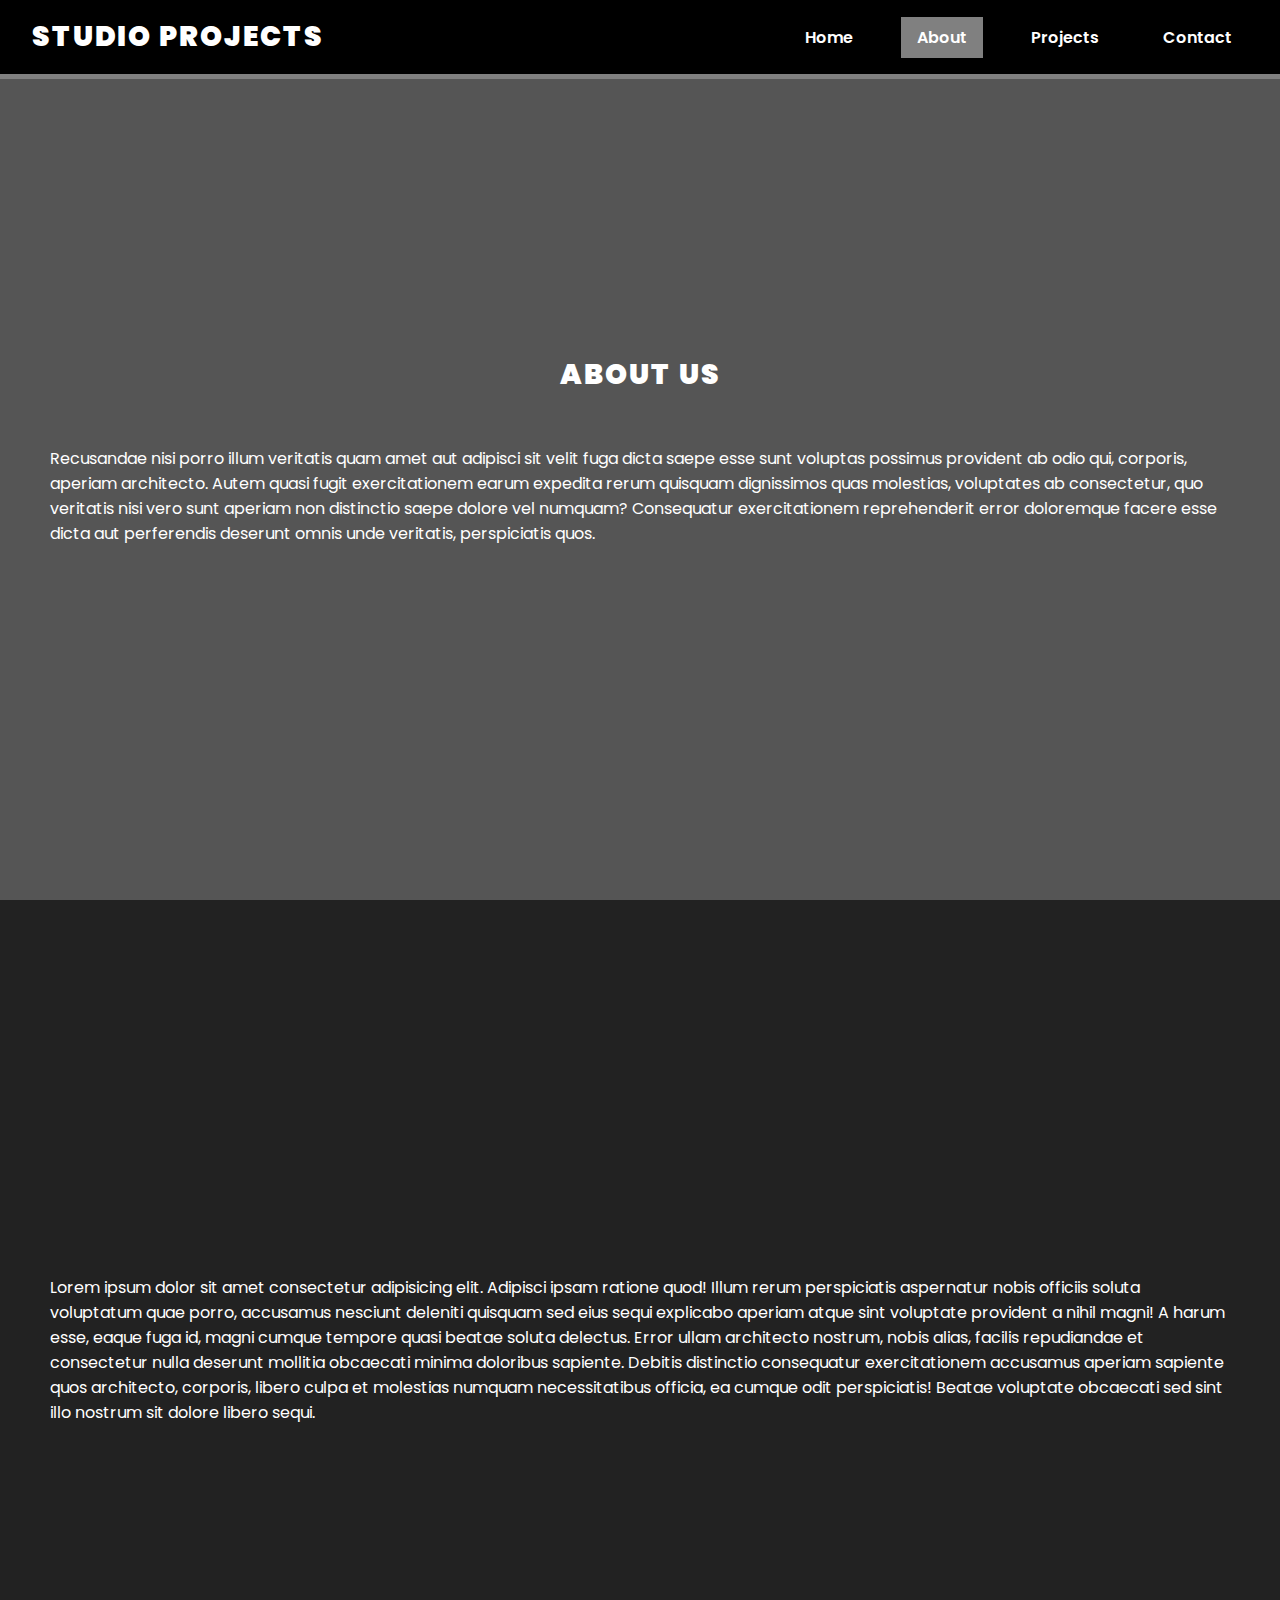
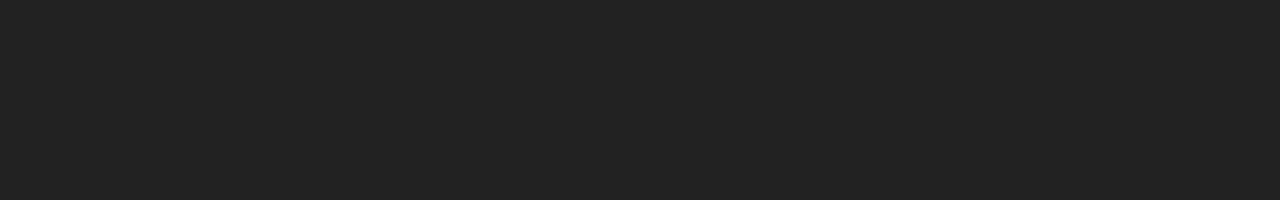
<file: about.html>
<!DOCTYPE html>
<html lang="en">
<head>
    <meta charset="UTF-8">
    <meta http-equiv="X-UA-Compatible" content="IE=edge">
    <meta name="viewport" content="width=device-width, initial-scale=1.0">
    <title>About - Swup</title>

    <link rel="stylesheet" href="./css/main.css">
</head>
<body>
    
    <nav>
        <div class="container">
            <h1>STUDIO PROJECTS</h1>

        <div class="menu">
            <a href="/index.html">Home</a>
            <a href="/about.html" class="is-active">About</a>
            <a href="/projects.html">Projects</a>
            <a href="/contact.html">Contact</a>
        </div>

        <button class="hamburger">
            <span></span>
            <span></span>
            <span></span>
        </button>
        </div>
    </nav>

    <div class="mobile-nav">
        <a href="/index.html">Home</a>
        <a href="/about.html">About</a>
        <a href="/projects.html">Projects</a>
        <a href="/contact.html">Contact</a>
    </div>   

    <main id="swup" class="transition-fade">

        <section class="grey">
            <h1>About Us</h1>
            <p>Recusandae nisi porro illum veritatis quam amet aut adipisci sit velit fuga dicta saepe esse sunt voluptas possimus provident ab odio qui, corporis, aperiam architecto. Autem quasi fugit exercitationem earum expedita rerum quisquam dignissimos quas molestias, voluptates ab consectetur, quo veritatis nisi vero sunt aperiam non distinctio saepe dolore vel numquam? Consequatur exercitationem reprehenderit error doloremque facere esse dicta aut perferendis deserunt omnis unde veritatis, perspiciatis quos.</p>
        </section>

        <section class="dark-grey">
            <p>Lorem ipsum dolor sit amet consectetur adipisicing elit. Adipisci ipsam ratione quod! Illum rerum perspiciatis aspernatur nobis officiis soluta voluptatum quae porro, accusamus nesciunt deleniti quisquam sed eius sequi explicabo aperiam atque sint voluptate provident a nihil magni! A harum esse, eaque fuga id, magni cumque tempore quasi beatae soluta delectus. Error ullam architecto nostrum, nobis alias, facilis repudiandae et consectetur nulla deserunt mollitia obcaecati minima doloribus sapiente. Debitis distinctio consequatur exercitationem accusamus aperiam sapiente quos architecto, corporis, libero culpa et molestias numquam necessitatibus officia, ea cumque odit perspiciatis! Beatae voluptate obcaecati sed sint illo nostrum sit dolore libero sequi.</p>
        </section>

    </main>

    <!-- <script src="https://unpkg.com/swup@latest/dist/swup.min.js"></script> -->
    <script src="./js/main.js"></script>
</body>
</html>
</file>
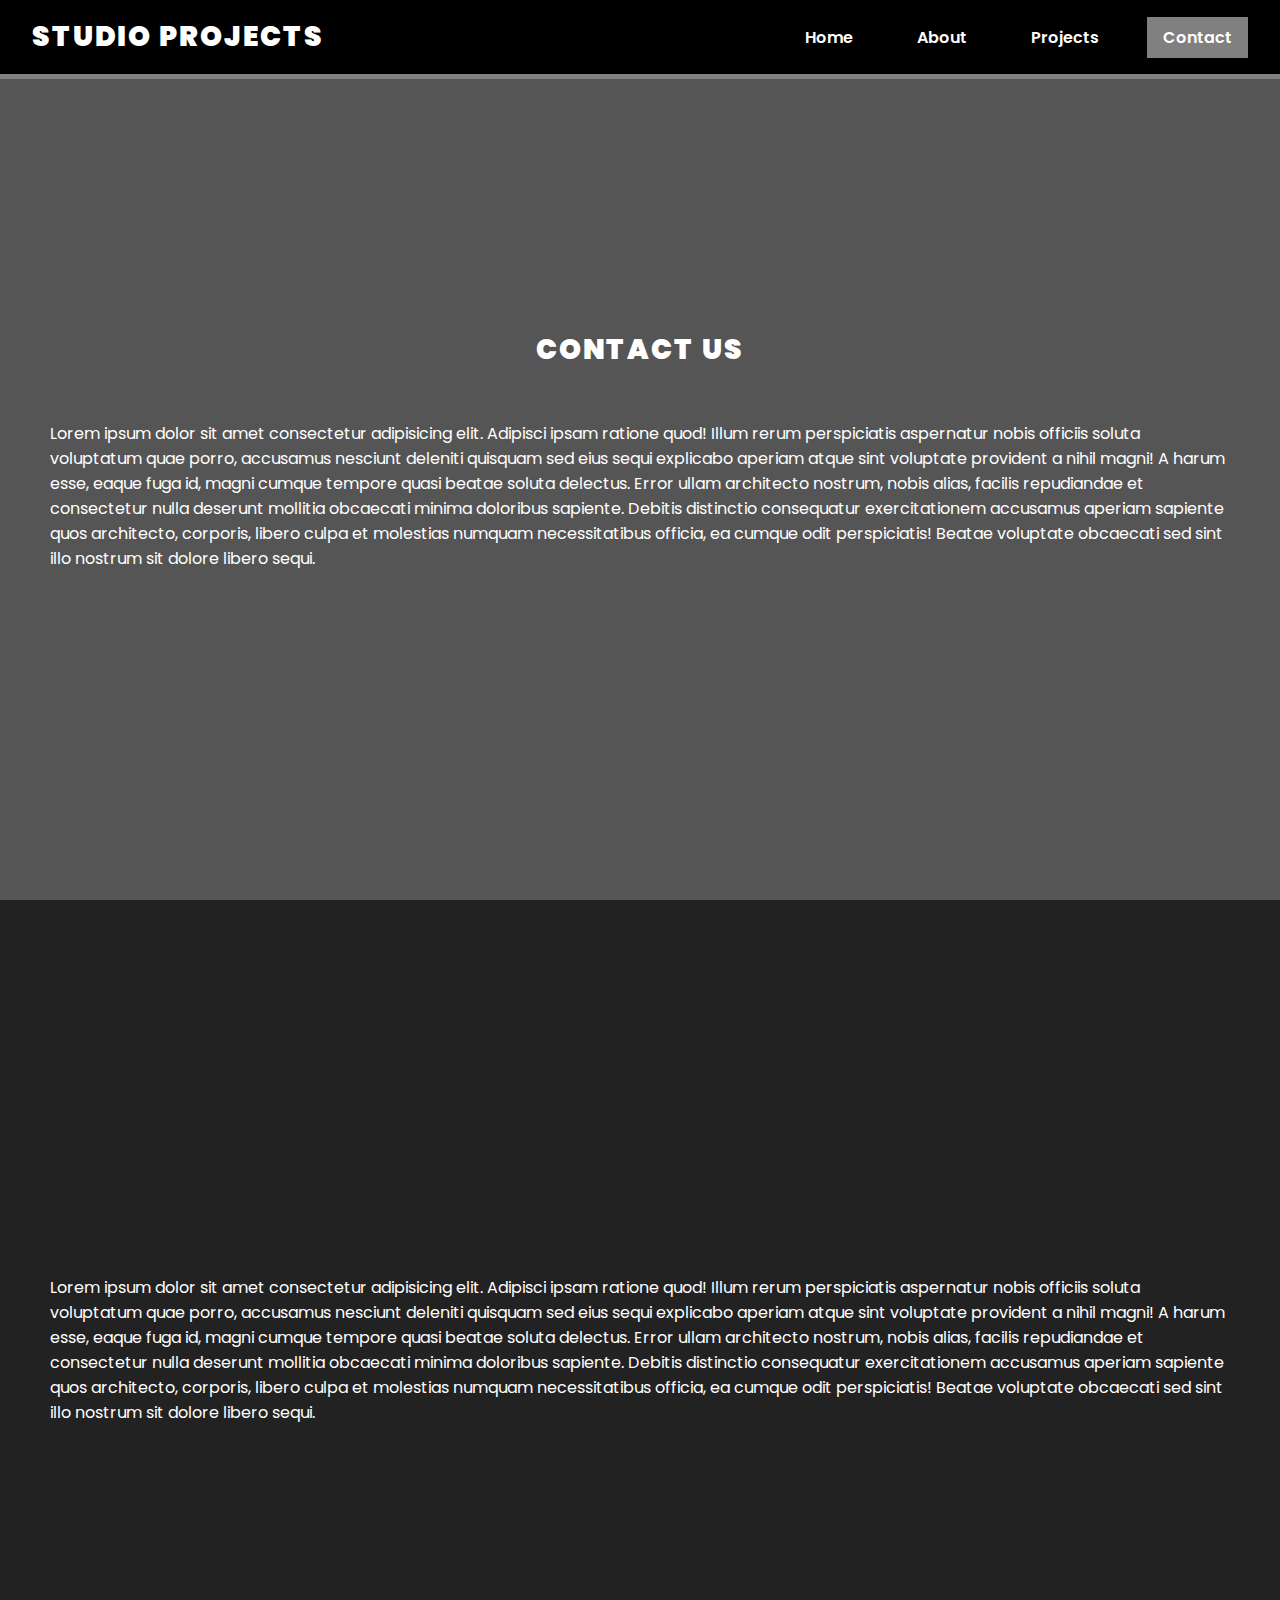
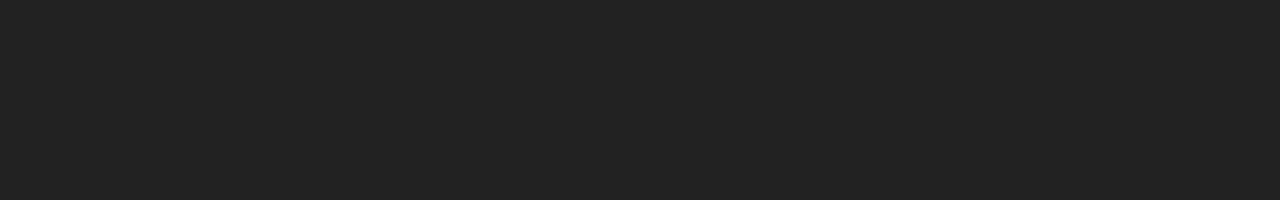
<file: contact.html>
<!DOCTYPE html>
<html lang="en">
<head>
    <meta charset="UTF-8">
    <meta http-equiv="X-UA-Compatible" content="IE=edge">
    <meta name="viewport" content="width=device-width, initial-scale=1.0">
    <title>Contact - Swup</title>

    <link rel="stylesheet" href="./css/main.css">
</head>
<body>
    
    <nav>
        <div class="container">
            <h1>STUDIO PROJECTS</h1>

        <div class="menu">
            <a href="/index.html">Home</a>
            <a href="/about.html">About</a>
            <a href="/projects.html">Projects</a>
            <a href="/contact.html" class="is-active">Contact</a>
        </div>

        <button class="hamburger">
            <span></span>
            <span></span>
            <span></span>
        </button>
        </div>
    </nav>

    <div class="mobile-nav">
        <a href="/index.html">Home</a>
        <a href="/about.html">About</a>
        <a href="/projects.html">Projects</a>
        <a href="/contact.html">Contact</a>
    </div>

    <main id="swup" class="transition-fade">

        <section class="grey">
            <h1>Contact Us</h1>
            <p>Lorem ipsum dolor sit amet consectetur adipisicing elit. Adipisci ipsam ratione quod! Illum rerum perspiciatis aspernatur nobis officiis soluta voluptatum quae porro, accusamus nesciunt deleniti quisquam sed eius sequi explicabo aperiam atque sint voluptate provident a nihil magni! A harum esse, eaque fuga id, magni cumque tempore quasi beatae soluta delectus. Error ullam architecto nostrum, nobis alias, facilis repudiandae et consectetur nulla deserunt mollitia obcaecati minima doloribus sapiente. Debitis distinctio consequatur exercitationem accusamus aperiam sapiente quos architecto, corporis, libero culpa et molestias numquam necessitatibus officia, ea cumque odit perspiciatis! Beatae voluptate obcaecati sed sint illo nostrum sit dolore libero sequi.</p>
        </section>

        <section class="dark-grey">
            <p>Lorem ipsum dolor sit amet consectetur adipisicing elit. Adipisci ipsam ratione quod! Illum rerum perspiciatis aspernatur nobis officiis soluta voluptatum quae porro, accusamus nesciunt deleniti quisquam sed eius sequi explicabo aperiam atque sint voluptate provident a nihil magni! A harum esse, eaque fuga id, magni cumque tempore quasi beatae soluta delectus. Error ullam architecto nostrum, nobis alias, facilis repudiandae et consectetur nulla deserunt mollitia obcaecati minima doloribus sapiente. Debitis distinctio consequatur exercitationem accusamus aperiam sapiente quos architecto, corporis, libero culpa et molestias numquam necessitatibus officia, ea cumque odit perspiciatis! Beatae voluptate obcaecati sed sint illo nostrum sit dolore libero sequi.</p>
        </section>

    </main>

    <!-- <script src="https://unpkg.com/swup@latest/dist/swup.min.js"></script> -->
    <script src="./js/main.js"></script>
</body>
</html>
</file>
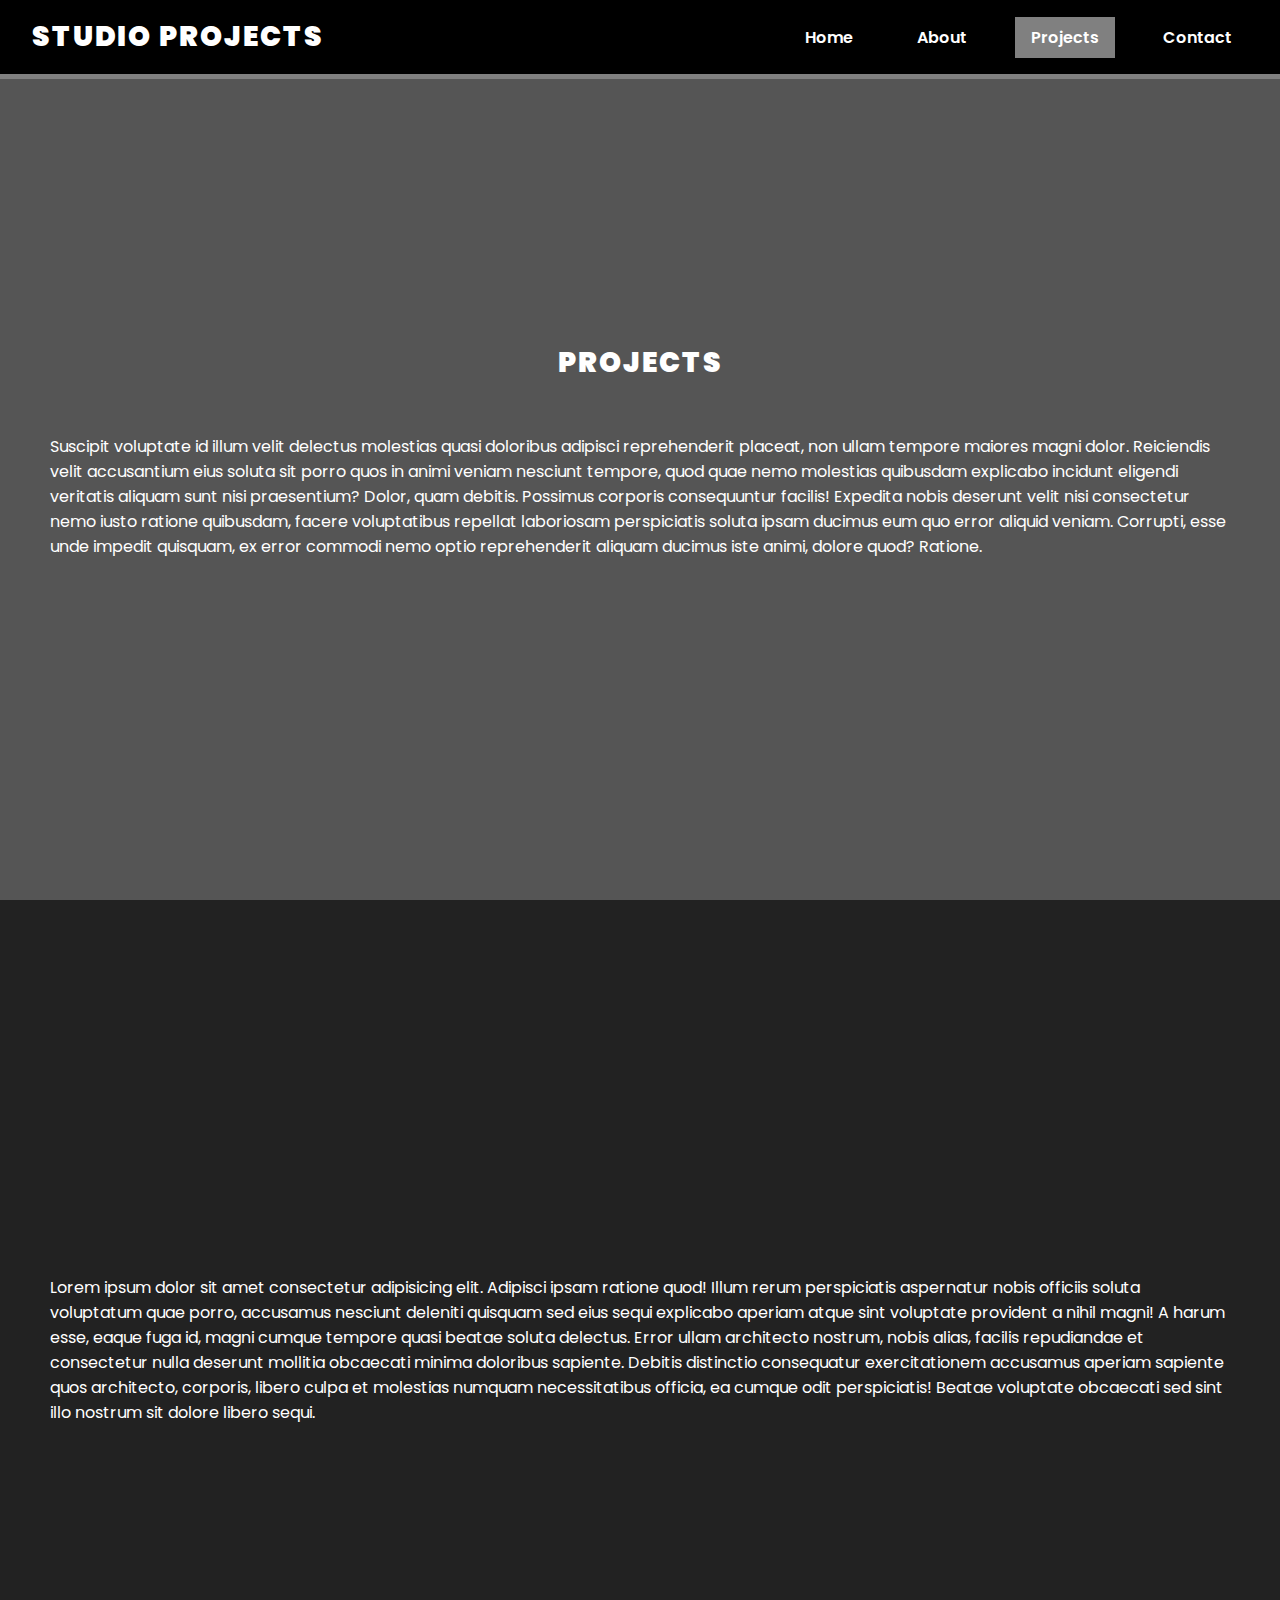
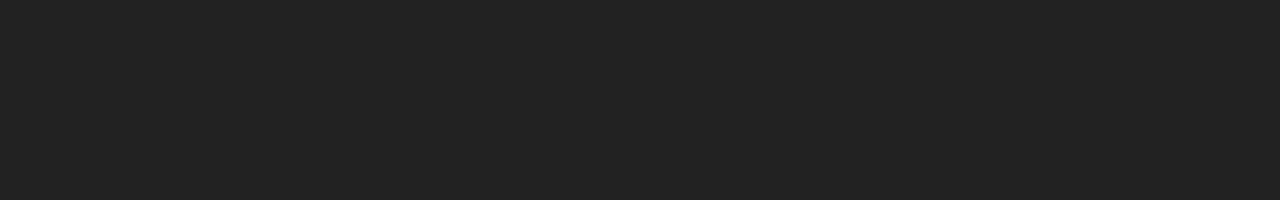
<file: projects.html>
<!DOCTYPE html>
<html lang="en">
<head>
    <meta charset="UTF-8">
    <meta http-equiv="X-UA-Compatible" content="IE=edge">
    <meta name="viewport" content="width=device-width, initial-scale=1.0">
    <title>Projects - Swup</title>

    <link rel="stylesheet" href="./css/main.css">
</head>
<body>
    
    <nav>
        <div class="container">
            <h1>STUDIO PROJECTS</h1>

        <div class="menu">
            <a href="/index.html">Home</a>
            <a href="/about.html">About</a>
            <a href="/projects.html" class="is-active">Projects</a>
            <a href="/contact.html">Contact</a>
        </div>

        <button class="hamburger">
            <span></span>
            <span></span>
            <span></span>
        </button>
        </div>
    </nav>

    <div class="mobile-nav">
        <a href="/index.html">Home</a>
        <a href="/about.html">About</a>
        <a href="/projects.html">Projects</a>
        <a href="/contact.html">Contact</a>
    </div>

    <main id="swup" class="transition-fade">

        <section class="grey">
            <h1>Projects</h1>
            <p>Suscipit voluptate id illum velit delectus molestias quasi doloribus adipisci reprehenderit placeat, non ullam tempore maiores magni dolor. Reiciendis velit accusantium eius soluta sit porro quos in animi veniam nesciunt tempore, quod quae nemo molestias quibusdam explicabo incidunt eligendi veritatis aliquam sunt nisi praesentium? Dolor, quam debitis. Possimus corporis consequuntur facilis! Expedita nobis deserunt velit nisi consectetur nemo iusto ratione quibusdam, facere voluptatibus repellat laboriosam perspiciatis soluta ipsam ducimus eum quo error aliquid veniam. Corrupti, esse unde impedit quisquam, ex error commodi nemo optio reprehenderit aliquam ducimus iste animi, dolore quod? Ratione.</p>
        </section>

        <section class="dark-grey">
            <p>Lorem ipsum dolor sit amet consectetur adipisicing elit. Adipisci ipsam ratione quod! Illum rerum perspiciatis aspernatur nobis officiis soluta voluptatum quae porro, accusamus nesciunt deleniti quisquam sed eius sequi explicabo aperiam atque sint voluptate provident a nihil magni! A harum esse, eaque fuga id, magni cumque tempore quasi beatae soluta delectus. Error ullam architecto nostrum, nobis alias, facilis repudiandae et consectetur nulla deserunt mollitia obcaecati minima doloribus sapiente. Debitis distinctio consequatur exercitationem accusamus aperiam sapiente quos architecto, corporis, libero culpa et molestias numquam necessitatibus officia, ea cumque odit perspiciatis! Beatae voluptate obcaecati sed sint illo nostrum sit dolore libero sequi.</p>
        </section>

    </main>

    <!-- <script src="https://unpkg.com/swup@latest/dist/swup.min.js"></script> -->
    <script src="./js/main.js"></script>
</body>
</html>
</file>
<file: css/main.css>
@import url('https://fonts.googleapis.com/css2?family=Poppins:wght@200;300;400;500;600;700;900&display=swap');

:root {
    --primary: grey;
    --light: white;
    --dark: black;
}

body {
    background: black;
}

* {
    margin: 0;
    padding: 0;
    box-sizing: border-box;
    font-family: 'Poppins', sans-serif;
}

.container {
    max-width: 1280px;
    margin: 0 auto;

    display: flex;
    align-items: center;
    justify-content: space-between;
}

nav {
    position: fixed;
    top: 0;
    left: 0;
    right: 0;
    z-index: 99;
    background-color: var(--dark);
    padding: 1rem 2rem;
    border-bottom: 5px solid var(--primary);
}

h1 {
    color: var(--light);
    font-size: 28px;
    font-weight: 900;
    letter-spacing: 2px;
    text-transform: uppercase;
}

.menu {
    display: none;
    flex: 1 1 0%;
    justify-content: flex-end;
    margin: 0 -16px;
}

.menu a {
    color: white;
    margin: 0 16px;
    font-weight: 600;
    text-decoration: none;
    transition: 0.4s;
    padding: 8px 16px;
}

.menu a.is-active,
.menu a:hover {
    background-color: var(--primary);
}

/* mobile menu */

.hamburger {
    display: block;
    position: relative;
    z-index: 100;

    user-select: none;

    appearance: none;
    border: none;
    outline: none;
    background: none;
    cursor: pointer;
}

.hamburger span {
    display: block;
    width: 33px;
    height: 4px;
    margin-bottom: 5px;
    position: relative;

    background-color: var(--light);
    border-radius: 6px;
    z-index: 100;

    transform-origin: 0 0;
    transition: 0.4s;
}

.hamburger:hover span:nth-child(2) {
    transform: translateX(10px);
    background-color: var(--primary);
}

.hamburger.is-active span:nth-child(1) {
    transform: translate(0px, -2px) rotate(45deg);
}

.hamburger.is-active span:nth-child(2) {
    /* display: none; */
    opacity: 0;
    transform: translate(15px);
}

.hamburger.is-active span:nth-child(3) {
    transform: translate(-3px, 3px) rotate(-45deg);
}

.hamburger.is-active:hover span {
    background-color: var(--primary);
}

.mobile-nav {
    position: fixed;
    top: 0;
    left: 100%;
    width: 100%;
    min-height: 100vh;
    display: block;
    z-index: 98;
    background-color: #404040;
    padding-top: 120px;
    transition: 0.4s;
}

.mobile-nav a {
    display: block;
    width: 100%;
    max-width: 200px;
    margin: 0 auto 16px;
    text-align: center;
    padding: 12px 16px;
    background-color: #222222;

    color: white;
    text-decoration: none;
}

.mobile-nav.mob-is-active {
    left: 0;
}

.mobile-nav a:hover {
    background-color: #333333;
}

/* page content */

section {
    width: 100%;
    height: 100vh;
    display: flex;
    flex-direction: column;
    justify-content: center;
    align-items: center;
    padding: 100px 50px;
}

section h1 {
    margin-bottom: 50px;
}

.grey {
    background: #555;
    color: white;
}

.dark-grey {
    background: #222;
    color: white;
}

/* swup selectors */

.transition-fade {
    transition: 0.4s;
    opacity: 1;
}

html.is-animating .transition-fade {
    opacity: 0;
    /* transform: translateY(-100px); */
}

/* media queries */

@media (min-width: 768px) {
    .hamburger{
        display: none;
    }
    .menu{
        display: flex;
    }
}
</file>
